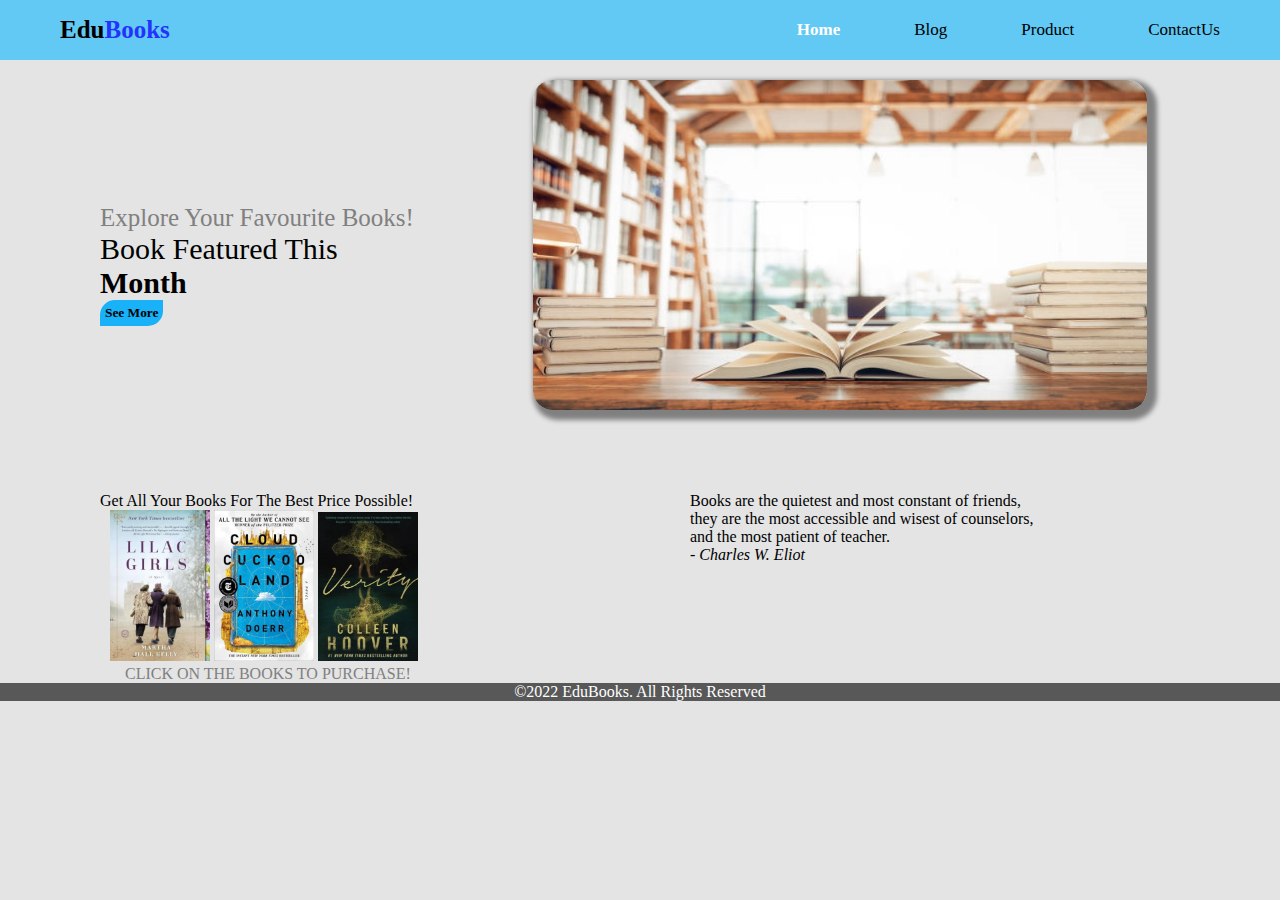
<file: index.html>
<!DOCTYPE html>
<html lang="en">
    <head>
        <meta name="description" content="EduBooks Store Website's homepage">
        <meta name="keyword" content="edubooks">
        <meta name="author" content="Bipin Basnet">
        <title>EduBooks</title>
        <link rel="stylesheet" href="style/index.css">
        <style>
            .upper-body
            {
                display: flex;
                padding-top: 20px;
            }
            .left-body
            {
                margin: auto;
                margin-left: 100px;
                margin-bottom: 13%;
            }
            .btn
            {
                background: rgb(25, 177, 248);
                padding: 3px;
                font-weight: bold;
                border: 2px solid rgb(25, 177, 248);
                border-top-left-radius: 15px;
                border-bottom-right-radius: 15px;
                cursor: pointer;
                
            }
            .btn:hover
            {
                background: none;
                color: black;
                transition: 0.3s ease;
            }
            .image 
            {
                width: 80%;
                height:80%;
                margin-left: 20px;
                border-radius: 20px;
                overflow: hidden;
                box-shadow: 5px 5px 5px 5px grey;
                
            }
            .lower-body
            {
                display: flex;
            }
            .books
            {
                width: 100px;
            }
            
        </style>
    </head>
    <body >
        <!--Navigation Bar-->
        <header class="navbar">
                <p class="logo"><a href="index.html">Edu<span>Books</a></span></p>
                <nav class="navigation">
                    <ul class="nav" >
                        <li class="active"><a href="index.html">Home</a></li>
                        <li><a href="pages/blog.html">Blog</a></li>
                        <li><a href="pages/productbiography.html">Product</a></li>
                        <li><a href="pages/contactus.html">ContactUs</a></li>
                    </ul>
                </nav>    
        </header>
        <!--Contents Of The Body-->
        <div class="body" >
            <div class="upper-body" >
                <!--Division for the contents and the button-->
                <div class="left-body" style="flex: 35%; " >
                    <p class="sub-heading" style="color: grey; font-size: 25px;">Explore Your Favourite Books!</p>
                    <p class="heading" style="font-size: 30px; ">Book Featured This</p>
                    <p class="month" style="font-weight: bold; font-size: 30px;">Month</p>
                    <button id="btn" class="btn" type="button" onclick="seemore()">See More</button>

                </div>
                <!--Images Of Slider-->
                <div id="img" class="right-body" style="flex: 65%;" >
                    <img  class="image" src="images/a.jpg" alt="Images of BookStore">
                </div>
            </div>
            <!--Division for the Some sample products-->
            <div class="lower-body" >
                <div class="lower-left" style="flex:50%; padding-left: 100px;">
                    <p>Get All Your Books For The Best Price Possible!</p>
                    <div style="margin-left: 10px;" >
                        <a href="pages/productbiography.html"> <img class="books"  src="images/b1.jpg" alt="Image of book"> </a>
                        <a href="pages/productbiography.html"> <img class="books"  src="images/b2.jpg" alt="Image of book"> </a>
                        <a href="pages/productbiography.html"> <img class="books"  src="images/b3.jpg" alt="Image of book"> </a>
                        <p style="color: grey; margin-left: 15px; ">CLICK ON THE BOOKS TO PURCHASE!</p>
                    </div>
                </div>
                <!--Division For the Quote-->
                <div class="lower-right" style="flex:50%;">
                    <p>
                    Books are the quietest and most constant of friends,
                    <br>
                    they are the most accessible and wisest of counselors,
                    <br>
                    and the most patient of teacher.
                    </p>
                    <cite> - Charles W. Eliot</cite>
                </div>
            </div>
        </div>
        <!--Footer Contaning the copyright-->
        <footer>
            
                &copy;2022 EduBooks. All Rights Reserved
            
        </footer>
        <script text="text/javascript">
            //JavaScript For the Image Slider to Function
            var images = ['a.jpg', 'b.jpg', 'c.jpg', 'd.jpg'];
            var x = 0;
            var image = document.getElementById('img');
            setInterval(slider, 2000)
            function slider()
            {
                if(x < images.length)
                {
                    x = x + 1;
                }
                else
                {
                    x = 1;
                }
                image.innerHTML = "<img class='image' src =images/" + images[x-1] + " alt='Image Of BookStore'>";
            }
            //Function to randomly select the page from the product page
            
            function seemore()
            {
                var page = ["pages/productbiography.html", "pages/productcomdey.html", "pages/productnovel.html", "pages/productthriller.html"];
                var btn_seemore = document.getElementById('btn');
                var random_btn = Math.trunc(Math.random()*4);
                window.open(page[random_btn],"_self");
                
                
            }
            
            
            
        </script>
    </body>
</html>
</file>
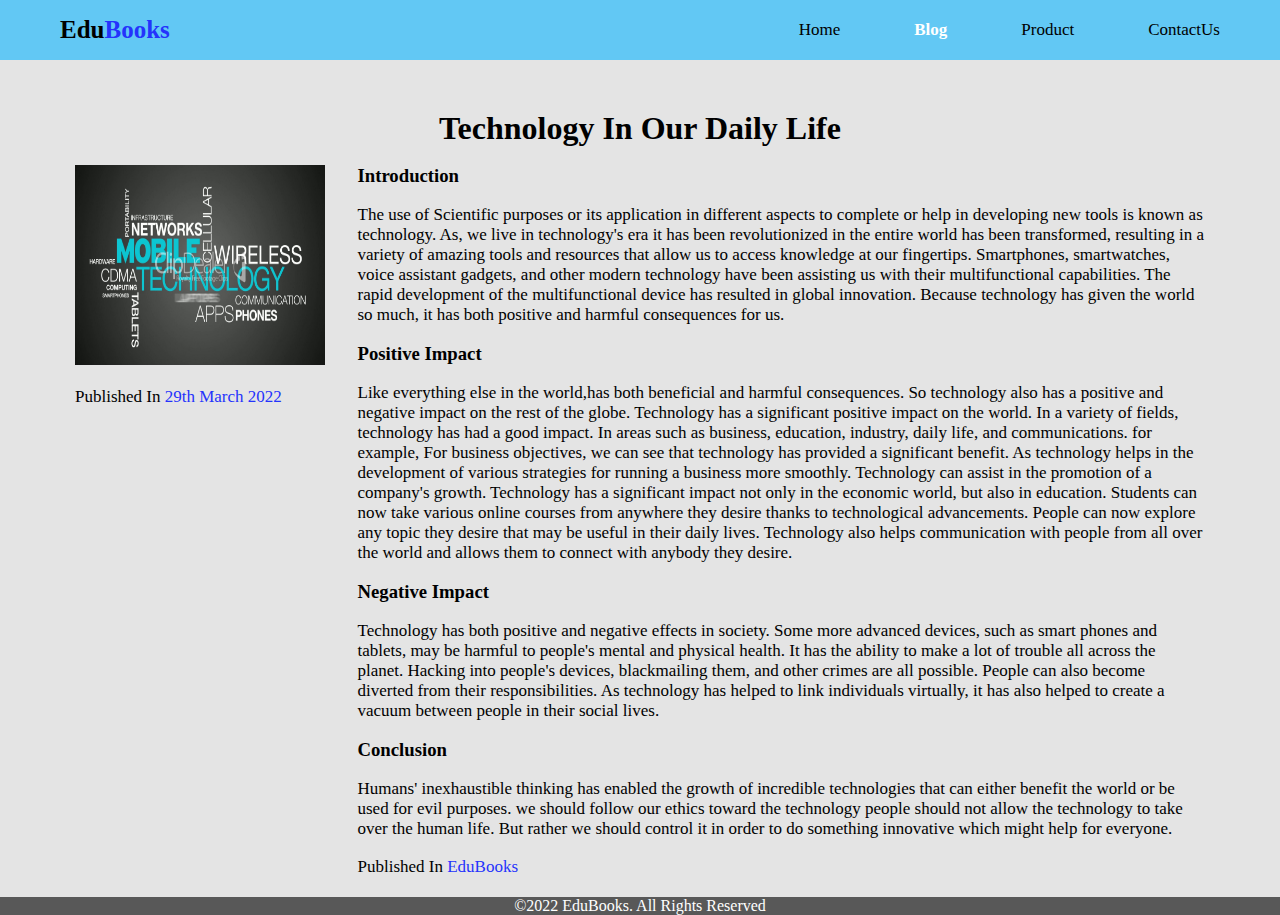
<file: pages/blog.html>
<!DOCTYPE html>
<html lang="en">
    <head>
        <meta name="description" content="EduBooks Store Website's homepage">
        <meta name="keyword" content="edubooks">
        <meta name="author" content="Bipin Basnet">
        <title>EduBooks</title>
        <link rel="stylesheet" href="../style/index.css">
        <!--Internal Css-->
        <style>
            p
            {
                font-size: 17px;
            }
            
        </style>
    </head>
    <body  >
        <!--Navigation Bar-->
        <header class="navbar">
                <p class="logo"><a href="../index.html">Edu<span>Books</a></span></p>
                <nav class="navigation">
                    <ul class="nav" >
                        <li ><a href="../index.html">Home</a></li>
                        <li class="active"><a href="blog.html">Blog</a></li>
                        <li><a href="productbiography.html">Product</a></li>
                        <li ><a href="contactus.html">ContactUs</a></li>
                    </ul>
                </nav>    
        </header>
        <div style=" margin: 50px 75px 20px 75px;" class="body">
            <!--Heading Of the blog-->
            <center>
                <h1>Technology In Our Daily Life</h1>
                <br>
            </center>
            <div style="display: flex;" class="body-content">
                <div style="flex: 25;" class="leftbody">
                    <img style="width: 250px; height: 200px;" src="../images/tech.jpg" alt="Technology">
                    <br>
                    <br>
                    
                    <p>Published In <span>29th March 2022</span> </p>
                </div>
                <!--Division For the explanation of Technology-->
                <div style="flex:75; width:80%;" class="rightbody">
                    <h3>Introduction</h3>
                    <br>
                    <p>
                        The use of Scientific purposes or its application in different aspects to complete or help in developing new tools is known as technology.
                        As, we live in technology's era it has been revolutionized in the entire world has been transformed,
                        resulting in a variety of amazing tools and resources that allow us to access knowledge at our fingertips.
                        Smartphones, smartwatches, voice assistant gadgets, and other modern technology have been assisting us with their multifunctional capabilities. 
                        The rapid development of the multifunctional device has resulted in global innovation. Because technology has given the world so much, it has both positive and harmful consequences for us.
                    </p>
                    <br>
                    <h3>Positive Impact</h3>
                    <br>
                    <p>
                        Like everything else in the world,has both beneficial and harmful consequences.
                          So technology also has a positive and negative impact on the rest of the globe. 
                          Technology has a significant positive impact on the world. In a variety of fields, technology has had a good impact. 
                          In areas such as business, education, industry, daily life, and communications. 
                          for example, For business objectives, we can see that technology has provided a significant benefit. 
                          As technology helps in the development of various strategies for running a business more smoothly. Technology can assist in the promotion of a company's growth. 
                          Technology has a significant impact not only in the economic world, but also in education. 
                          Students can now take various online courses from anywhere they desire thanks to technological advancements. 
                          People can now explore any topic they desire that may be useful in their daily lives. Technology also helps communication with people from all over the world and allows them to connect with anybody they desire.
                    </p>
                    <br>

                    <h3>Negative Impact</h3>
                    <br>

                    <p>
                        Technology has both positive and negative effects in society. 
                        Some more advanced devices, such as smart phones and tablets, may be harmful to people's mental and physical health. 
                        It has the ability to make a lot of trouble all across the planet. 
                        Hacking into people's devices, blackmailing them, and other crimes are all possible. 
                        People can also become diverted from their responsibilities. 
                        As technology has helped to link individuals virtually, it has also helped to create a vacuum between people in their social lives.
                    </p>
                    <br>
                    <h3>Conclusion</h3>
                    <br>
                    <p>
                        Humans' inexhaustible thinking has enabled the growth of incredible technologies that can either benefit the world or be used for evil purposes. 
                        we should follow our ethics toward the technology people should not allow the technology to take over the human life. 
                        But rather we should control it in order to do something innovative which might help for everyone.
                    </p>

                    <br>

                    <p>
                        Published In <a href="../index.html"><span>EduBooks</span></a>
                    </p>
                </div>
            </div>
        </div>
        <!--Footer for the copyright reserve-->
        <footer>
            
            &copy;2022 EduBooks. All Rights Reserved
        
        </footer>
    </body>
</html>
</file>
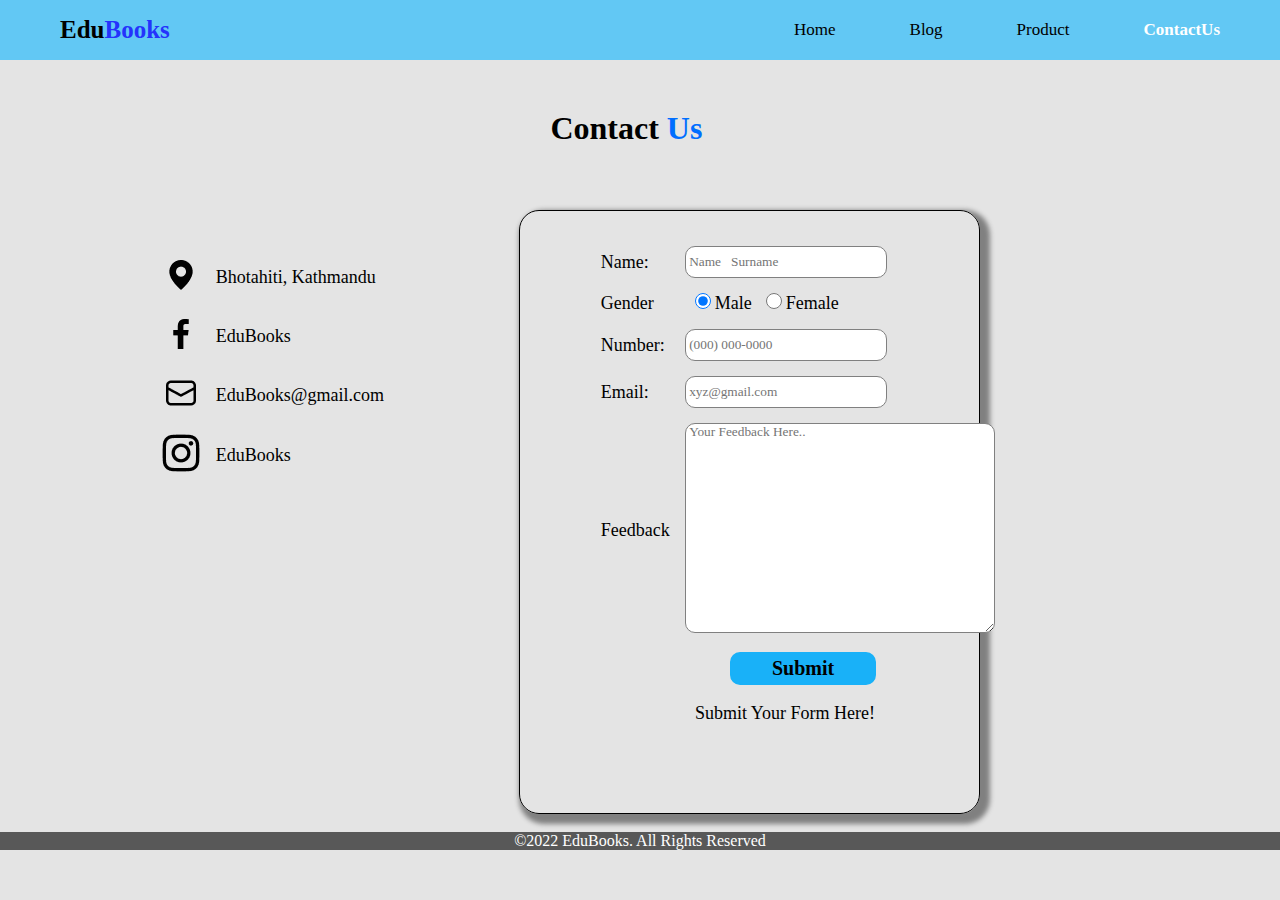
<file: pages/contactus.html>
<!DOCTYPE html>
<html lang="en">
    <head>
        <meta name="description" content="EduBooks Store Website's homepage">
        <meta name="keyword" content="edubooks">
        <meta name="author" content="Bipin Basnet">
        <title>EduBooks</title>
        <link rel="stylesheet" href="../style/index.css">
        <!--Internal Css-->
        <style>
            .btn
            {
                background: rgb(25, 177, 248);
                padding: 3px 40px 3px 40px;
                font-weight: bold;
                border: 2px solid rgb(25, 177, 248);
                border-radius: 10px;
                font-size: 20px;
                cursor: pointer;
            }
            label{
                font-size: 18px;
                
            }
            .inpt
            {
                background-color: rgb(255, 255, 255);
                border: 1px solid grey; 
                border-radius:10px;
                height: 30px; 
                width: 200px; 
            }
            .inpt1
            {
                background-color: rgb(255, 255, 255);
                border: 1px solid red; 
                border-radius:10px;
                height: 30px; 
                width: 200px; 
            }
            
        </style>
    </head>
    <body  >
        <!--Navigation Bar-->
        <header class="navbar">
                <p class="logo"><a href="../index.html">Edu<span>Books</a></span></p>
                <nav class="navigation">
                    <ul class="nav" >
                        <li ><a href="../index.html">Home</a></li>
                        <li><a href="blog.html">Blog</a></li>
                        <li><a href="productbiography.html">Product</a></li>
                        <li class="active"><a href="contactus.html">ContactUs</a></li>
                    </ul>
                </nav>    
        </header>
        <div class="contactbody">
            <!--Contact Heading-->
            <div class="contact-us" style="  width: 100%; height: 150px;">
                <h1 class="contact" style="padding-left: 43%; padding-top: 50px;">Contact<span style="color: rgb(0, 110, 255);"> Us </span></h1>
            </div>
            <div class="lowerbody" style="display: flex;">
                <!--Division For the Information about EduBooks-->
                <div class="lower-left" style="flex:50; width: 400px; height: auto;  padding:10px 0px 0px 80px;">
                    <table >
                        <tr>
                            <td>
                                <img src="../images/location.png" alt="Location Icon">
                            </td>
                            <td>
                                <label class="details"> Bhotahiti, Kathmandu</label>
                            </td>
                        </tr>
                        <tr>
                            <td>
                                <img src="../images/facebook.png" alt="Facebook Icon">
                            </td>
                            <td>
                                <label class="details"><a href="https://www.facebook.com/" target="_blank">EduBooks</a></label>
                            </td>
                        </tr>
                        <tr>
                            <td>
                                <img src="../images/mail.png" alt="Mail Icon">
                            </td>
                            <td>
                                <label class="details"><a href="mailto:edubooks@gmail.com" target="_blank">EduBooks@gmail.com</a></label>
                            </td>
                        </tr>
                        <tr>
                            <td>
                                <img src="../images/insta.png" alt="insta Icon">
                            </td>
                            <td>
                                <label class="details"><a href="https://www.instagram.com/" target="_blank">EduBooks</a></label>
                            </td>
                        </tr>
                    </table>
                    <br>
                    <div style="margin-left: 80px;">
                        <iframe src="https://www.google.com/maps/embed?pb=!1m18!1m12!1m3!1d3532.3320782377186!2d85.31119151487124!3d27.707031432792093!2m3!1f0!2f0!3f0!3m2!1i1024!2i768!4f13.1!3m3!1m2!1s0x39eb18ffd996ebf1%3A0x9004b7fb43edbddf!2sBhotahiti%2C%20Kathmandu%2044600!5e0!3m2!1sen!2snp!4v1648312940465!5m2!1sen!2snp" width="300" height="300" style="border:0;"></iframe>
                    </div>
                </div>
                <!--Contact Form-->
                <div class="lower-right" style="flex:50; padding-right: 20px; border: 1px solid black; border-radius: 20px; width: 100px; height: auto; margin-right: 300px; box-shadow: 5px 5px 5px 5px grey; ">
                    <form name="feedbackform" onsubmit="form()">
                        <table >
                            <tr >
                                <td>
                                    <label>Name:</label>
                                    
                                </td>
                                <td id="name">
                                    <input  class="inpt"   type="text" name="Name" placeholder=" Name   Surname">
                                </td>
                            </tr> 
                            <tr>
                                <td>
                                    <label>Gender</label>
                                </td>
                                <td>
                                    <input style="height:16px; width:16px; margin-left: 10px;" type="radio" name="gender" value="male" checked> <label>Male</label>
                                    <input style="height:16px; width:16px; margin-left: 10px;" type="radio" name="gender" value="female"> <label>Female</label>
                                </td>
                            </tr>  
                            <tr>
                                <td>
                                    <label>Number:</label>
                                </td>
                                <td>
                                    <input id="num" class="inpt"  type="number" name="number" placeholder=" (000) 000-0000">
                                </td>
                            </tr> 
                            <tr>
                                <td>
                                    <label>Email:</label>
                                </td>
                                <td>
                                    <input id="email" class="inpt"  type="email" name="email" placeholder=" xyz@gmail.com">
                                </td>
                            </tr>
                            <tr>
                                <td>
                                    <label>Feedback</label>
                                </td>
                                <td>
                                    <textarea id="feedback"  style="border: 1px solid grey; border-radius: 10px; " name="feedback" rows="13" cols="40" placeholder=" Your Feedback Here.."></textarea>
                                </td>
                            </tr>
                        
                            
                        </table>
                        
                        <input class="btn" style="margin-left: 210px;" type="submit" onclick="redborder()" value="Submit">
                        <br>
                        <br>
                        <label  style="margin-left:175px;">Submit Your Form Here!</label>

                    </form>
                </div>
            </div>
        </div>
        <br>
        <!--Footer For the copyright Reserve-->
        <footer>
            
            &copy;2022 EduBooks. All Rights Reserved
        
        </footer>
        <script>
            //JavaScript for the form Validation
            function form()
            {
                var a = document.forms['feedbackform']['Name'].value;
                var b = document.forms['feedbackform']['number'].value;
                var c = document.forms['feedbackform']['email'].value;
                var d = document.forms['feedbackform']['feedback'].value;
                

                if(a=="" || b=="" || c=="" || d =="" )
                {
                    alert("Empty Field Found! Please Enter The all values");
                }
                else
                {
                    alert("Thanks For Your FeedBack!");
                }
                
                
            }
        </script>
    </body>
</html>
</file>
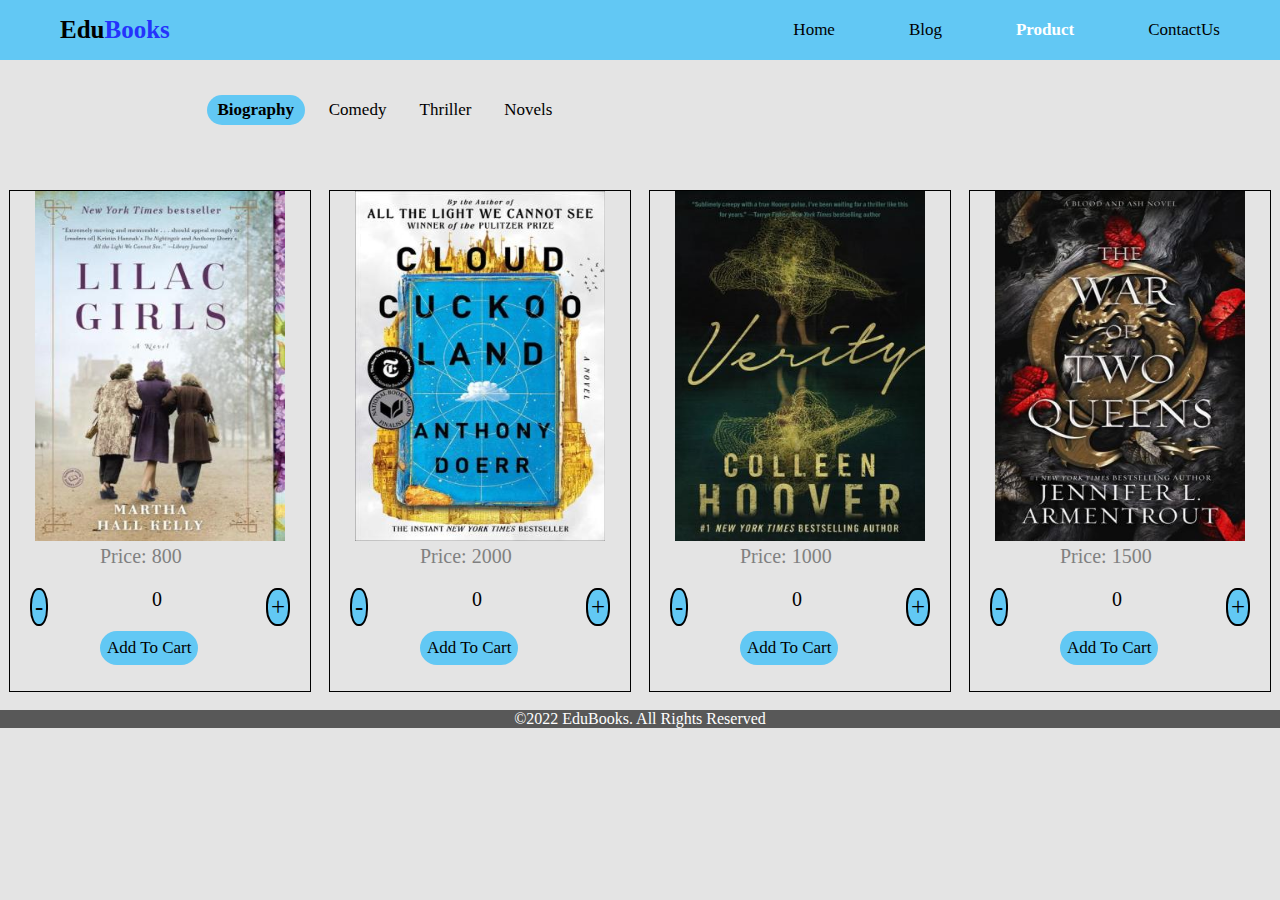
<file: pages/productbiography.html>
<!DOCTYPE html>
<html lang="en">
    <head>
        <meta name="description" content="EduBooks Store Website's homepage">
        <meta name="keyword" content="edubooks">
        <meta name="author" content="Bipin Basnet">

        <title>Edubooks</title>
        <link rel="stylesheet" href="../style/index.css">
        
    </head>
    <body>
        <!--Navigation Bar-->
        <header class="navbar">
                <p class="logo"><a href="../index.html">Edu<span>Books</a></span></p>
                <nav class="navigation">
                    <ul class="nav" >
                        <li ><a href="../index.html">Home</a></li>
                        <li><a href="blog.html">Blog</a></li>
                        <li class="active"><a href="product.html">Product</a></li>
                        <li><a href="contactus.html">ContactUs</a></li>
                    </ul>
                </nav>    
        </header>
        <!--Navigation Bar for the book types-->
        <div class="body">
            <div class="book-type" >
                <table>
                    <tr class="bookscontent">
                        <th class="activebook"><a style="font-weight: bold;" href="productbiography.html">Biography </a></th>
                        <th><a href="productcomdey.html">Comedy</a> </th>
                        <th><a href="productthriller.html">Thriller</a> </th>
                        <th><a href="productnovel.html">Novels</a></th>
                    </tr>
                </table>

            </div>
            <!--Division for the products-->

            
            <div class="products">
                <div class="buyproducts" >
                    <div >
                        <img class="book-image" src="../images/b1.jpg" alt="image of book">
                    </div>
                    <div >
                        <p class="price">Price: 800</p>
                    </div>
                    <div class="control">
                        <button class="sub" type="button" onclick="decerement()">-</button>
                        <p id="total1" class="total">0</p>
                        <button class="add" type="button" onclick="increment()">+</button>
                    </div>
                    <div class="addcart">
                        <button class="cart" type="submit" onclick="added()">Add To Cart</button>
                    </div>
                </div>



                <div class="buyproducts" >
                    <div >
                        <img class="book-image" src="../images/b2.jpg" alt="image of book">
                    </div>
                    <div >
                        <p class="price">Price: 2000</p>
                    </div>
                    <div class="control">
                        <button class="sub" type="button" onclick="decerement1()">-</button>
                        <p id="total2" class="total">0</p>
                        <button class="add" type="button" onclick="increment1()">+</button>
                    </div>
                    <div class="addcart">
                        <button class="cart" type="submit" onclick="added()">Add To Cart</button>
                    </div>
                </div>
                <div class="buyproducts" >
                    <div >
                        <img class="book-image" src="../images/b3.jpg" alt="image of book">
                    </div>
                    <div >
                        <p class="price">Price: 1000</p>
                    </div>
                    <div class="control">
                        <button  class="sub" type="button" onclick="decerement2()">-</button>
                        <p id="total3" class="total">0</p>
                        <button class="add" type="button" onclick="increment2()">+</button>
                    </div>
                    <div class="addcart">
                        <button class="cart" type="submit" onclick="added()">Add To Cart</button>
                    </div>
                </div>
                <div class="buyproducts" >
                    <div>
                        <img  class="book-image" src="../images/b4.jpg" alt="image of book">
                    </div>
                    <div >
                        <p class="price">Price: 1500</p>
                    </div>
                    <div class="control">
                        <button class="sub" type="button" onclick="decerement3()">-</button>
                        <p id="total4" class="total">0</p>
                        <button class="add" type="button" onclick="increment3()">+</button>
                    </div>
                    <div class="addcart">
                        <button class="cart" type="submit" onclick="added()">Add To Cart</button>
                    </div>
                </div>
            </div>
        </div>
        <br>
        <!--Footer Contaning the copyright-->
        <footer>
            
            &copy;2022 EduBooks. All Rights Reserved
        
        </footer>
        <script src="../javascript/product.js"></script>
        
    </body>
</html>
</file>
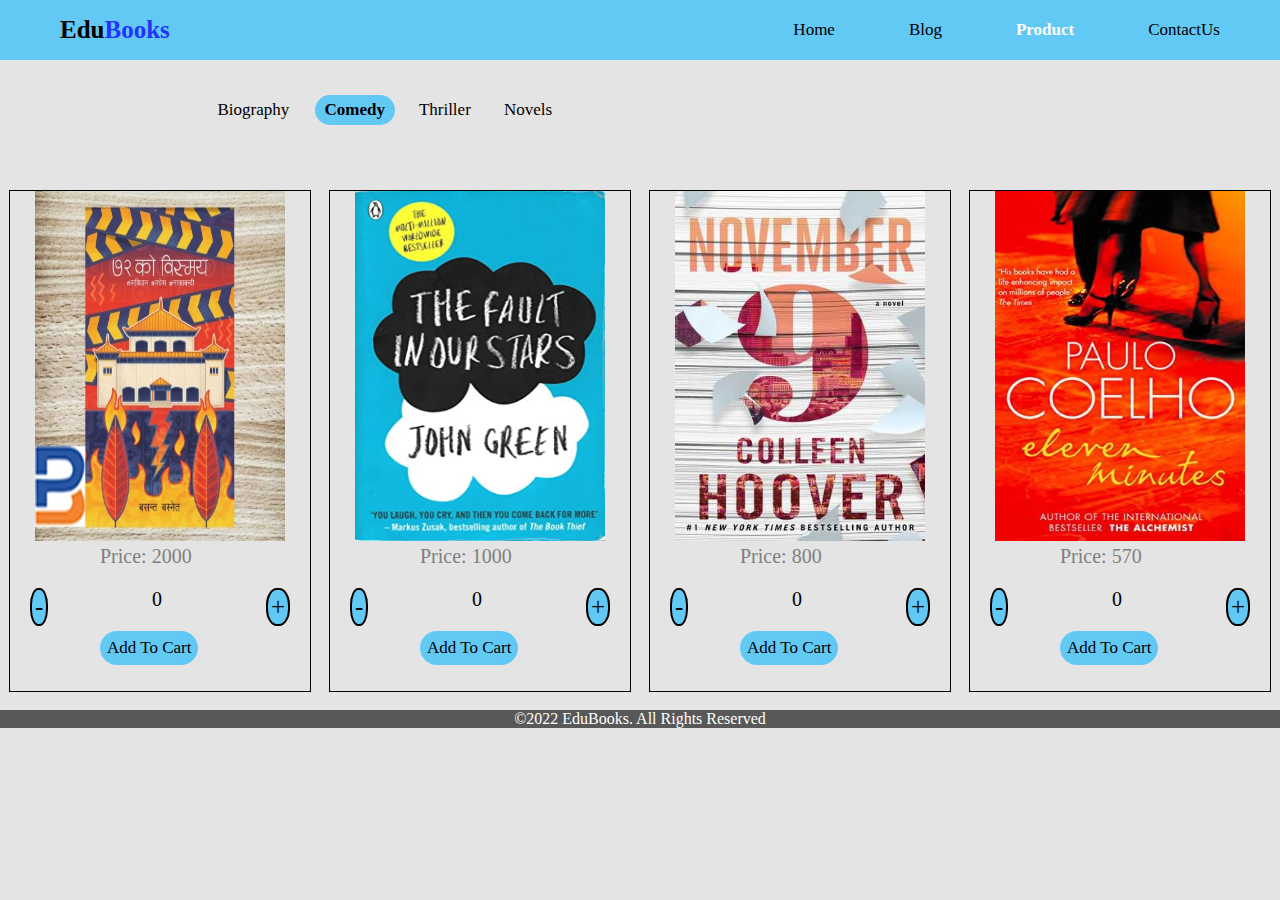
<file: pages/productcomdey.html>
<!DOCTYPE html>
<html lang="en">
    <head>
        <meta name="description" content="EduBooks Store Website's homepage">
        <meta name="keyword" content="edubooks">
        <meta name="author" content="Bipin Basnet">

        <title>Edubooks</title>
        <link rel="stylesheet" href="../style/index.css">
        
    </head>
    <body>
        <!--Navigation Bar-->
        <header class="navbar">
                <p class="logo"><a href="../index.html">Edu<span>Books</a></span></p>
                <nav class="navigation">
                    <ul class="nav" >
                        <li ><a href="../index.html">Home</a></li>
                        <li><a href="blog.html">Blog</a></li>
                        <li class="active"><a href="product.html">Product</a></li>
                        <li><a href="contactus.html">ContactUs</a></li>
                    </ul>
                </nav>    
        </header>
        <!--Navigation Bar for the book types-->
        <div class="body">
            <div class="book-type" >
                <table>
                    <tr class="bookscontent">
                        <th ><a  href="productbiography.html">Biography </a></th>
                        <th class="activebook"><a style="font-weight: bold;" href="productcomdey.html">Comedy</a> </th>
                        <th><a href="productthriller.html">Thriller</a> </th>
                        <th><a href="productnovel.html">Novels</a></th>
                    </tr>
                </table>

            </div>
            <!--Division for the books that should be bought-->
            
            <div class="products">
                <div class="buyproducts" >
                    <div >
                        <img class="book-image" src="../images/c1.jpg" alt="image of book">
                    </div>
                    <div >
                        <p class="price">Price: 2000</p>
                    </div>
                    <div class="control">
                        <button class="sub" type="button" onclick="decerement()">-</button>
                        <p id="total1" class="total">0</p>
                        <button class="add" type="button" onclick="increment()">+</button>
                    </div>
                    <div class="addcart">
                        <button class="cart" type="submit" onclick="added()">Add To Cart</button>
                    </div>
                </div>



                <div class="buyproducts" >
                    <div >
                        <img class="book-image" src="../images/c2.jfif" alt="image of book">
                    </div>
                    <div >
                        <p class="price">Price: 1000</p>
                    </div>
                    <div class="control">
                        <button class="sub" type="button" onclick="decerement1()">-</button>
                        <p id="total2" class="total">0</p>
                        <button class="add" type="button" onclick="increment1()">+</button>
                    </div>
                    <div class="addcart">
                        <button class="cart" type="submit" onclick="added()">Add To Cart</button>
                    </div>
                </div>
                <div class="buyproducts" >
                    <div >
                        <img class="book-image" src="../images/c3.jfif" alt="image of book">
                    </div>
                    <div >
                        <p class="price">Price: 800</p>
                    </div>
                    <div class="control">
                        <button  class="sub" type="button" onclick="decerement2()">-</button>
                        <p id="total3" class="total">0</p>
                        <button class="add" type="button" onclick="increment2()">+</button>
                    </div>
                    <div class="addcart">
                        <button class="cart" type="submit" onclick="added()">Add To Cart</button>
                    </div>
                </div>
                <div class="buyproducts" >
                    <div>
                        <img  class="book-image" src="../images/c4.jfif" alt="image of book">
                    </div>
                    <div >
                        <p class="price">Price: 570</p>
                    </div>
                    <div class="control">
                        <button class="sub" type="button" onclick="decerement3()">-</button>
                        <p id="total4" class="total">0</p>
                        <button class="add" type="button" onclick="increment3()">+</button>
                    </div>
                    <div class="addcart">
                        <button class="cart" type="submit" onclick="added()">Add To Cart</button>
                    </div>
                </div>
            </div>
        </div>
        <br>
        <!--Footer Contaning the copyright-->
        <footer>
            
            &copy;2022 EduBooks. All Rights Reserved
        
        </footer>
        <script src="../javascript/product.js"></script>
        
    </body>
</html>
</file>
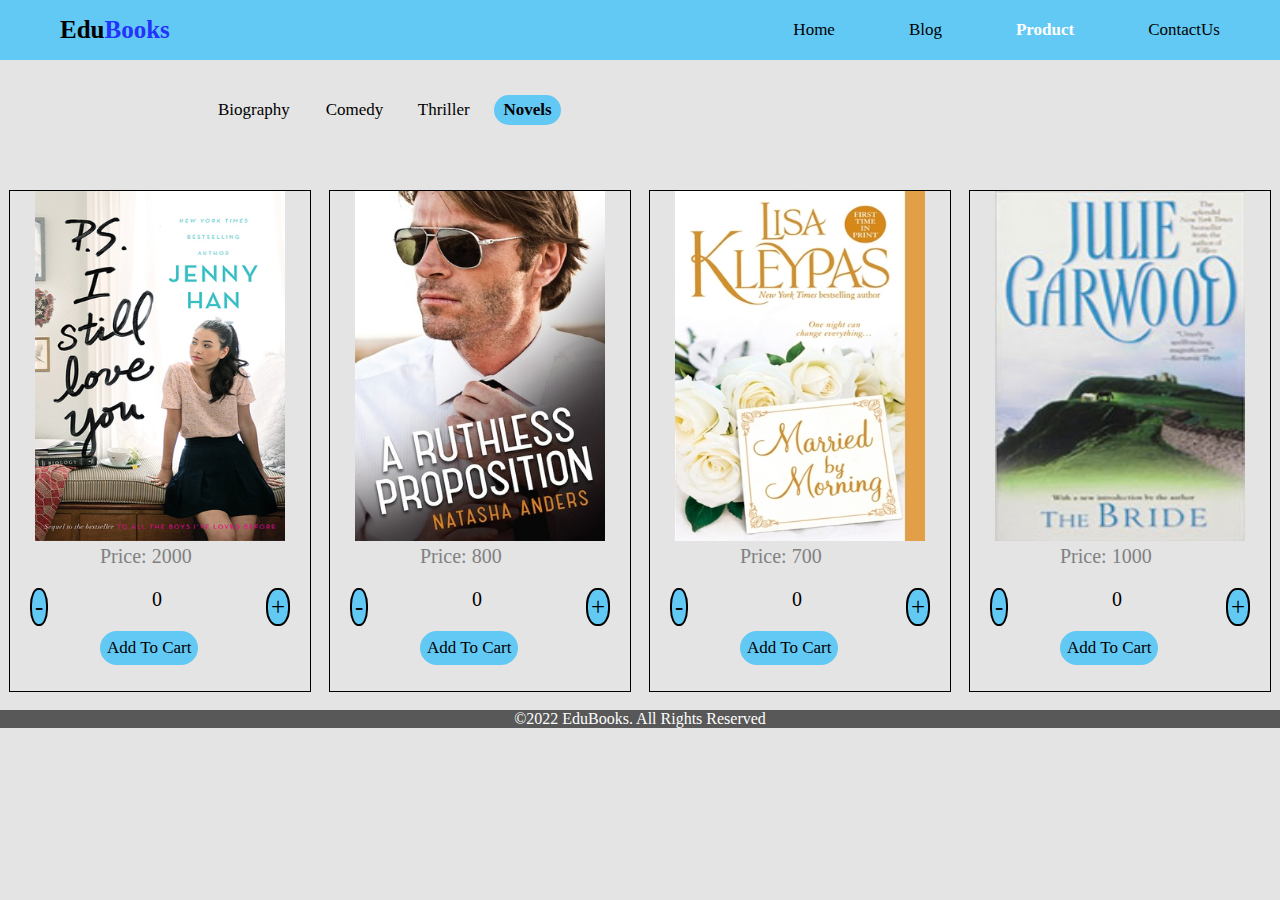
<file: pages/productnovel.html>
<!DOCTYPE html>
<html lang="en">
    <head>
        <meta name="description" content="EduBooks Store Website's homepage">
        <meta name="keyword" content="edubooks">
        <meta name="author" content="Bipin Basnet">

        <title>Edubooks</title>
        <link rel="stylesheet" href="../style/index.css">
        
    </head>
    <body>
        <!--Navigation bar-->
        <header class="navbar">
                <p class="logo"><a href="../index.html">Edu<span>Books</a></span></p>
                <nav class="navigation">
                    <ul class="nav" >
                        <li ><a href="../index.html">Home</a></li>
                        <li><a href="blog.html">Blog</a></li>
                        <li class="active"><a href="product.html">Product</a></li>
                        <li><a href="contactus.html">ContactUs</a></li>
                    </ul>
                </nav>    
        </header>
        <!--Navigation Bar for the book types-->
        <div class="body">
            <div class="book-type" >
                <table>
                    <tr class="bookscontent">
                        <th ><a  href="productbiography.html">Biography </a></th>
                        <th><a href="productcomdey.html">Comedy</a> </th>
                        <th><a href="productthriller.html">Thriller</a> </th>
                        <th class="activebook"><a style="font-weight: bold;" href="productnovel.html">Novels</a></th>
                    </tr>
                </table>

            </div>

            <!--Division created for the products-->        
            <div class="products">
                <div class="buyproducts" >
                    <div >
                        <img class="book-image" src="../images/e1.jpg" alt="image of book">
                    </div>
                    <div >
                        <p class="price">Price: 2000</p>
                    </div>
                    <div class="control">
                        <button class="sub" type="button" onclick="decerement()">-</button>
                        <p id="total1" class="total">0</p>
                        <button class="add" type="button" onclick="increment()">+</button>
                    </div>
                    <div class="addcart">
                        <button class="cart" type="submit" onclick="added()">Add To Cart</button>
                    </div>
                </div>



                <div class="buyproducts" >

                    <div >
                        <img class="book-image" src="../images/e2.jpg" alt="image of book">
                    </div>
                    <div >
                        <p class="price">Price: 800</p>
                    </div>
                    <div class="control">
                        <button class="sub" type="button" onclick="decerement1()">-</button>
                        <p id="total2" class="total">0</p>
                        <button class="add" type="button" onclick="increment1()">+</button>
                    </div>
                    <div class="addcart">
                        <button class="cart" type="submit" onclick="added()">Add To Cart</button>
                    </div>
                </div>


                <div class="buyproducts" >
                    <div >
                        <img class="book-image" src="../images/e3.jpg" alt="image of book">
                    </div>
                    <div >
                        <p class="price">Price: 700</p>
                    </div>
                    <div class="control">
                        <button  class="sub" type="button" onclick="decerement2()">-</button>
                        <p id="total3" class="total">0</p>
                        <button class="add" type="button" onclick="increment2()">+</button>
                    </div>
                    <div class="addcart">
                        <button class="cart" type="submit" onclick="added()">Add To Cart</button>
                    </div>
                </div>

                <div class="buyproducts" >
                    <div>
                        <img  class="book-image" src="../images/e4.jpg" alt="image of book">
                    </div>
                    <div >
                        <p class="price">Price: 1000</p>
                    </div>
                    <div class="control">
                        <button class="sub" type="button" onclick="decerement3()">-</button>
                        <p id="total4" class="total">0</p>
                        <button class="add" type="button" onclick="increment3()">+</button>
                    </div>
                    <div class="addcart">
                        <button class="cart" type="submit" onclick="added()">Add To Cart</button>
                    </div>
                </div>
            </div>
        </div>
        <br>
        <!--Footer Contaning the copyright-->
        <footer>
            
            &copy;2022 EduBooks. All Rights Reserved
        
        </footer>
        <script src="../javascript/product.js"></script>
        
    </body>
</html>
</file>
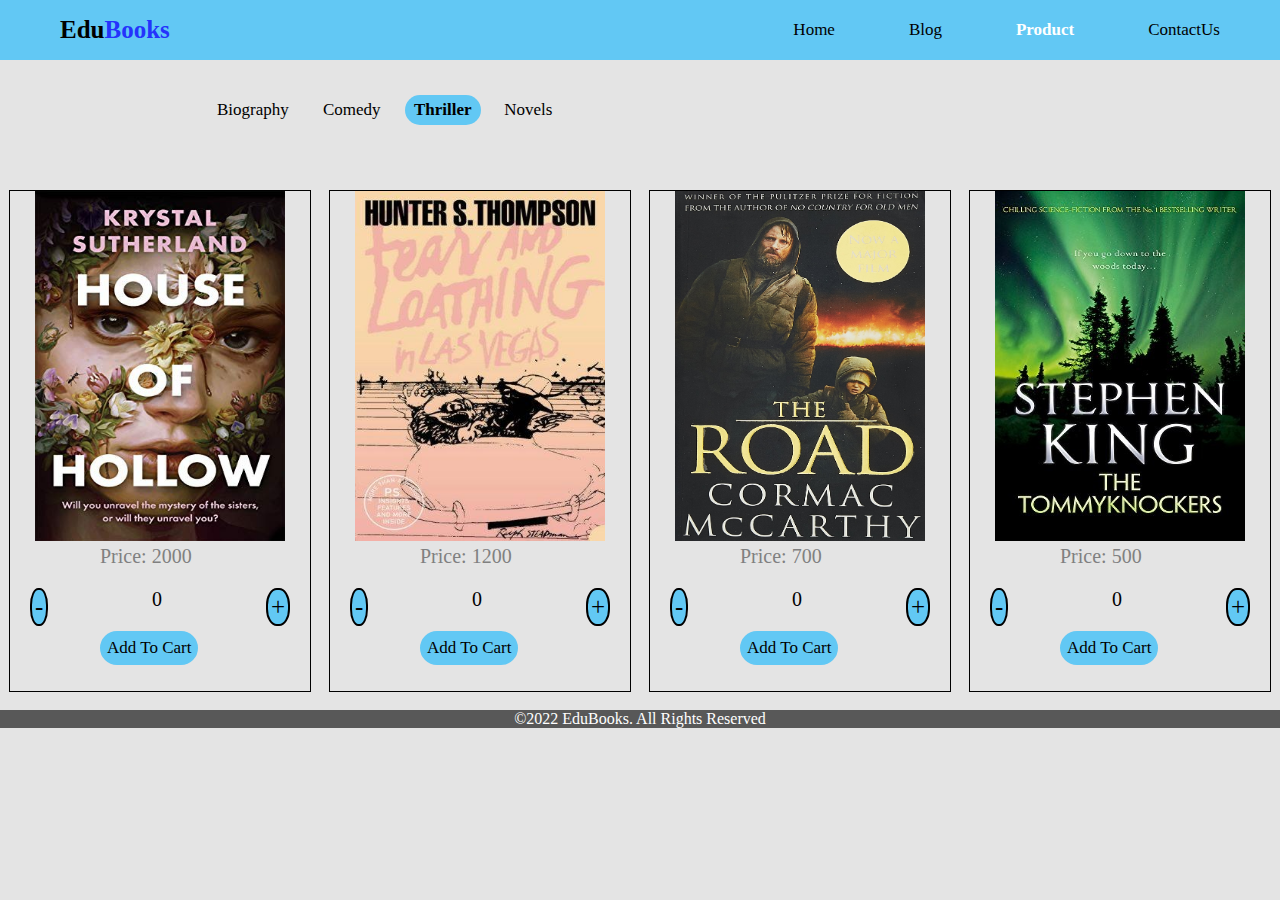
<file: pages/productthriller.html>
<!DOCTYPE html>
<html lang="en">
    <head>
        <meta name="description" content="EduBooks Store Website's homepage">
        <meta name="keyword" content="edubooks">
        <meta name="author" content="Bipin Basnet">

        <title>Edubooks</title>
        <link rel="stylesheet" href="../style/index.css">
        
    </head>
    <body>
        <!--Navigation Bar-->
        <header class="navbar">
                <p class="logo"><a href="../index.html">Edu<span>Books</a></span></p>
                <nav class="navigation">
                    <ul class="nav" >
                        <li ><a href="../index.html">Home</a></li>
                        <li><a href="blog.html">Blog</a></li>
                        <li class="active"><a href="product.html">Product</a></li>
                        <li><a href="contactus.html">ContactUs</a></li>
                    </ul>
                </nav>    
        </header>
        <!--Navigation Bar for the book types-->
        <div class="body">
            <div class="book-type" >
                <table>
                    <tr class="bookscontent">
                        <th ><a  href="productbiography.html">Biography </a></th>
                        <th><a href="productcomdey.html">Comedy</a> </th>
                        <th class="activebook"><a style="font-weight: bold;" href="productthriller.html">Thriller</a> </th>
                        <th><a href="productnovel.html">Novels</a></th>
                    </tr>
                </table>

            </div>

            <!--Division for the products page-->
            <div class="products">
                <div class="buyproducts" >
                    <div >
                        <img class="book-image" src="../images/d1.jpg" alt="image of book">
                    </div>
                    <div >
                        <p class="price">Price: 2000</p>
                    </div>
                    <div class="control">
                        <button class="sub" type="button" onclick="decerement()">-</button>
                        <p id="total1" class="total">0</p>
                        <button class="add" type="button" onclick="increment()">+</button>
                    </div>
                    <div class="addcart">
                        <button class="cart" type="submit" onclick="added()">Add To Cart</button>
                    </div>
                </div>



                <div class="buyproducts" >
                    <div >
                        <img class="book-image" src="../images/d2.jpg" alt="image of book">
                    </div>
                    <div >
                        <p class="price">Price: 1200</p>
                    </div>
                    <div class="control">
                        <button class="sub" type="button" onclick="decerement1()">-</button>
                        <p id="total2" class="total">0</p>
                        <button class="add" type="button" onclick="increment1()">+</button>
                    </div>
                    <div class="addcart">
                        <button class="cart" type="submit" onclick="added()">Add To Cart</button>
                    </div>
                </div>
                <div class="buyproducts" >
                    <div >
                        <img class="book-image" src="../images/d3.jfif" alt="image of book">
                    </div>
                    <div >
                        <p class="price">Price: 700</p>
                    </div>
                    <div class="control">
                        <button  class="sub" type="button" onclick="decerement2()">-</button>
                        <p id="total3" class="total">0</p>
                        <button class="add" type="button" onclick="increment2()">+</button>
                    </div>
                    <div class="addcart">
                        <button class="cart" type="submit" onclick="added()">Add To Cart</button>
                    </div>
                </div>
                <div class="buyproducts" >
                    <div>
                        <img  class="book-image" src="../images/d4.jpg" alt="image of book">
                    </div>
                    <div >
                        <p class="price">Price: 500</p>
                    </div>
                    <div class="control">
                        <button class="sub" type="button" onclick="decerement3()">-</button>
                        <p id="total4" class="total">0</p>
                        <button class="add" type="button" onclick="increment3()">+</button>
                    </div>
                    <div class="addcart">
                        <button class="cart" type="submit" onclick="added()">Add To Cart</button>
                    </div>
                </div>
            </div>
        </div>
        <br>
        <!--Footer Contaning the copyright-->
        <footer>
            
            &copy;2022 EduBooks. All Rights Reserved
        
        </footer>
        <!--External JavaScript-->
        <script src="../javascript/product.js"></script>
        
    </body>
</html>
</file>
<file: style/index.css>
/* external Css for the navigation of the webpage */

*
{
    margin: 0px;
    padding: 0px;
    text-decoration: none;
    color: black;
    font-family:'poppins';

}
body
{
    background-color: #e4e4e4;
    
}
.logo
{
    font-weight: bold;
    font-size: 25px;
    cursor: pointer;
}
span
{
    color: #2433fc;
}
.navbar
{
    padding: 20px 0px 20px 60px;
    display: flex;
    justify-content: space-between;
    line-height: 20px;
    background-color: #62c8f4;
    
}
ul li
{
    font-size: 17px;
    display: inline;
    margin-right:50px;
    padding: 10px;
}
.nav li a:hover
{
    color: white;
    font-weight: bold;
    transition: 0.2s ease;
}
.active a
{
    color: white;
    font-weight: bold;

}
/* css For footer */
footer
{
    background-color: rgb(88, 88, 88);
    color: white;
    width: 100%;
    text-align: center;
    bottom: 0px;
}

/* css for the products page and its navigation bar */
table
{
    margin: 20px 0px 0px 15%;
    width: 30%; 
    border-spacing: 15px;
}
.bookscontent th
{
    padding: 5px;
    font-weight: normal;
    font-size: 17px;
    border-radius: 20px;
    
}
.bookscontent th:hover
{
    background-color: #62c8f4;
    font-weight: bold;
    transition: 0.3s;
}
.activebook 
{
    background-color: #62c8f4;
    font-weight: bold;
}

.products
{
    display: flex;
    justify-content: space-around;
    margin-top: 50px;
}

/* For products that are to be selled */
.book-image
{
    overflow: hidden;
    padding-left: 25px;
    width: 250px;
    height: 350px;
}
.price
{
    font-size: 20px;
    color: grey;
    margin-left: 90px;
}

/* Adding into the cart */
.control
{
    margin-top: 20px;
    display: flex;
    justify-content: space-between;
}
.sub, .add
{
    font-size: 25px;
    padding: 3px;
    border-radius: 45%;
    cursor: pointer;
    background: #62c8f4;
    border: 2px solid black;
}
.total
{
    font-size: 20px;
}
.sub
{
    margin-left: 20px;
}
.add
{
    margin-right: 20px;
}
.sub:hover, .add:hover{
    box-shadow: 2px 2px 2px 2px grey;
    transition: 0.2s;
}
.cart
{
    margin: 5px 0px 0px 90px;
    font-size: 17px;
    padding: 5px;
    border: 2px solid #62c8f4;
    border-radius: 20px;
    background:#62c8f4 ;
}
.cart:hover
{
    cursor: pointer;
    background: none;
    font-weight: bold;
    transition: 0.3s;
}

.buyproducts
{
 border: 1px solid black; 
 width: 300px;
  height: 500px;
}
.buyproducts:hover
{
    box-shadow: 5px 5px 5px 5px grey;
    transition: 0.3s;
    
}

.numbertext
{
    margin-left: 10px;
    width: 40px;
    font-size: 25px;
    background: none;
    border: none;
}
</file>
